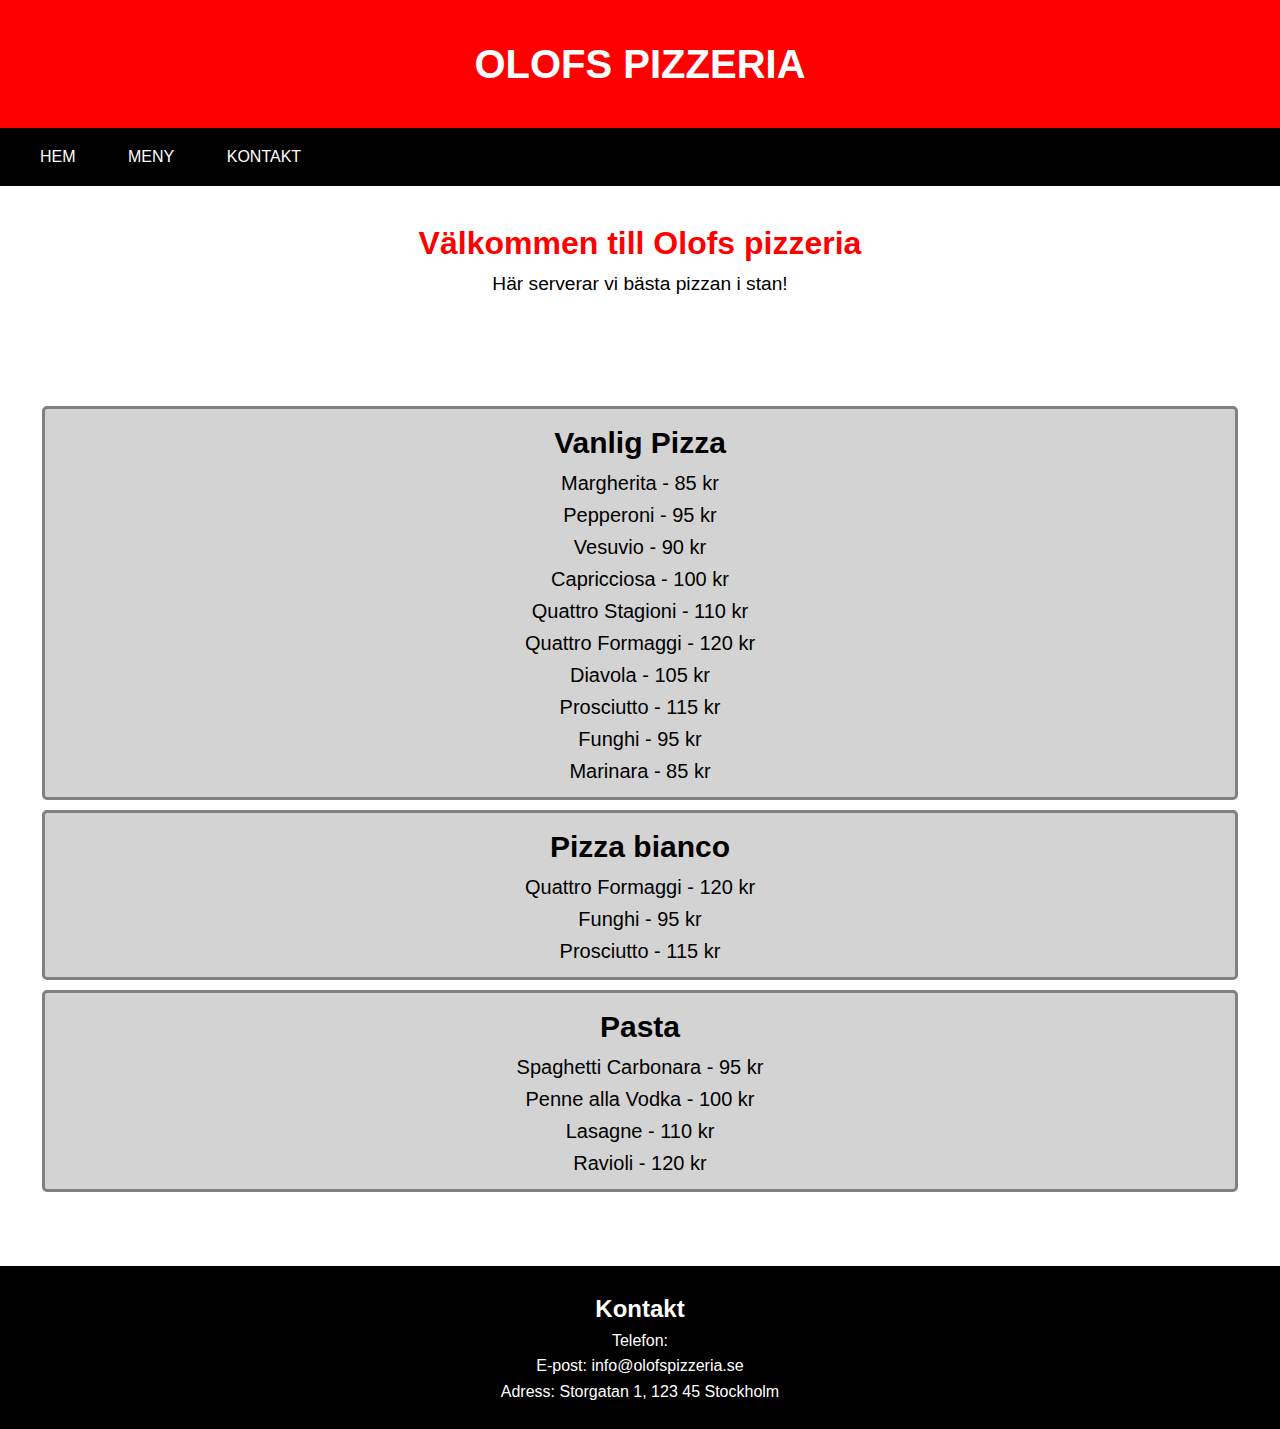
<file: index.html>
<!DOCTYPE html>
<html lang="en">


<head>
    <meta charset="UTF-8">
    <meta name="viewport" content="width=device-width, initial-scale=1.0">
    <title>Olofs Pizzeria</title>
    <link rel="stylesheet" href="styles.css">
</head>

<body>
    
    <header id = home>
      <h1>OLOFS PIZZERIA</h1>
    </header>
        <nav>
            <a href = "#home">HEM</a>
            <a href = "#menu">MENY</a>
            <a href = "#contact">KONTAKT</a>
            
        </nav>       
    
    

    <main>
        <section>
            <h1 class = "welcome">Välkommen till Olofs pizzeria</h1>

            <!--
            Test av box model, uppgift 4
            <div class = "red-box"><röd ruta></div>
            -->
           

            <p class = "welcome">Här serverar vi bästa pizzan i stan!</p>
        </section>
        
        
        <section id = menu>
     <!--<div class"flex-container">, Uppgift 7-->
            <div class="grid-container">
             <div>
              <h2>Vanlig Pizza</h2>
             <ul>
              <li>Margherita - 85 kr</li>
              <li>Pepperoni - 95 kr</li>
              <li>Vesuvio - 90 kr</li>
              <li>Capricciosa - 100 kr</li>
              <li>Quattro Stagioni - 110 kr</li>
              <li>Quattro Formaggi - 120 kr</li>
              <li>Diavola - 105 kr</li>
              <li>Prosciutto - 115 kr</li>
              <li>Funghi - 95 kr</li>
              <li>Marinara - 85 kr</li>
             </ul>
            </div>

             <div> 
              <h2>Pizza bianco</h2>
             <ul>
              <li>Quattro Formaggi - 120 kr</li>
              <li>Funghi - 95 kr</li>
              <li>Prosciutto - 115 kr</li>
             </ul>
             </div>

          <div>
            <h2>Pasta</h2>
           <ul>
            <li>Spaghetti Carbonara - 95 kr</li>
            <li>Penne alla Vodka - 100 kr</li>
            <li>Lasagne - 110 kr</li>
            <li>Ravioli - 120 kr</li> 
           </ul>
          </div>



        </div>
      </section>
    </main>


<footer id = contact>
    <h2>Kontakt</h2>
    <p>Telefon:</p>
    <p>E-post: info@olofspizzeria.se</p>
    <p>Adress: Storgatan 1, 123 45 Stockholm</p>
</footer>

</body>

</html>
</file>
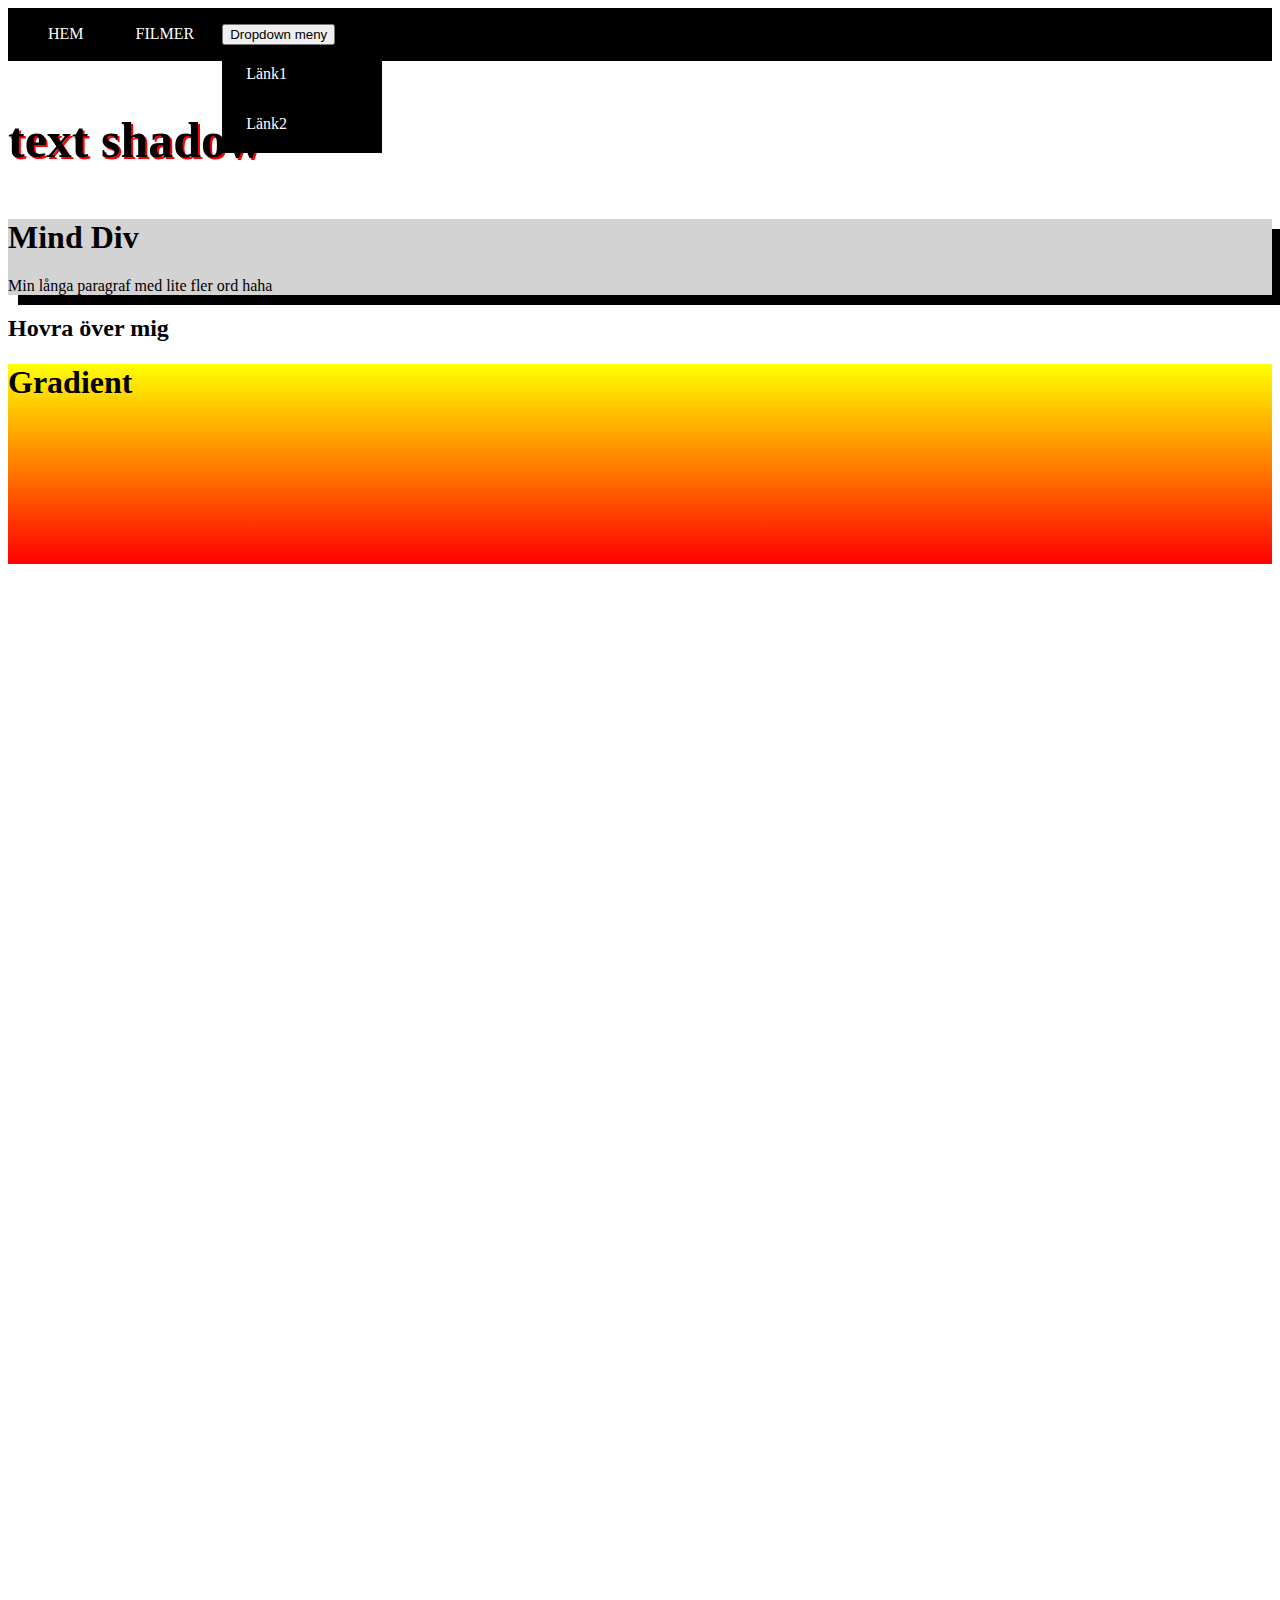
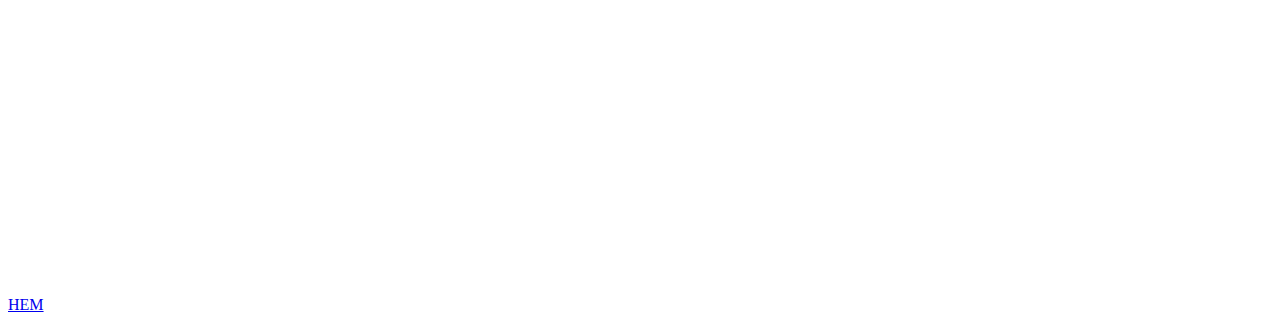
<file: Extrauppgifter/extrauppgifter.html>
<!DOCTYPE html>
<html lang="en">


<head>
    <meta charset="UTF-8">
    <meta name="viewport" content="width=device-width, initial-scale=1.0">
    <title>extrauppgifter</title>
    <link rel="stylesheet" href="extrastyles.css">
</head>

<body id = "#home">
<!--extrauppgift, dropdowns-->
  <nav>
   <a href = "#home">HEM</a>
   <a href = "#movie">FILMER</a>
   <div class = dropdown>
    <button class = "dropdownbtn">Dropdown meny</button>
    <div class = "dropdown-content">
     <a href = "#länk1">Länk1</a>
     <a href = "#länk2">Länk2</a>
    </div>
    </div>
  </nav>

  <h3>text shadow</h3><!-- textuppgift 3 -->
  <div class = "skugga">
    <h1>Mind Div</h1>
    <p>Min långa paragraf med lite fler ord haha</p>
  </div>
  <div>
    <h2>Hovra över mig</h2>
  </div>

  <div class = "grad">
    <h1>Gradient</h1>
  </div>
    <br><br><br><br><br><br><br><br><br><br><br><br><br><br><br><br><br><br><br><br><br><br><br><br><br><br><br><br><br><br><br><br><br><br><br><br><br>
    <br><br><br><br><br><br><br><br><br><br><br><br><br><br><br><br><br><br><br><br><br><br><br><br><br><br><br><br><br><br><br><br><br><br><br><br><br>

    <a href = "#home">HEM</a>
</body>

</html>































</body>
</file>
<file: styles.css>
*{
  margin: 0;
  padding: 0;
}

body {
  /* Fontval. line-height, bakgrundsfärg, uppgift 3 */
  font-family: Arial, sans-serif;
  line-height: 1.6;
  color: black;
  background-color: white;
}

header{
    background-color: red;
    color:white;
    text-align:center;
    padding:2rem;
}

h1{
    font-size: 2.5rem;
}

h1.welcome{
    color:red;
    font-size: 2rem;
    text-align:center;
}

p.welcome{
    font-size: 1.2rem;
    text-align:center
}

nav{
    background-color: black;
    text-align:left;
    padding:1rem;
    /*gör navbaren sticky */
    position:sticky;
    top:0;
    /* Test med positionering, uppgift 5 
    float: right;
    */
}


nav a{
    color:white;
    text-decoration: none;
    padding: 0.5rem 1rem;
    margin: 0 0.5rem;
}

/* Extrauppgift, hover */
nav a:hover{
    background-color: red;
    color:white;
    border-radius:5px;
}

section{
    margin-bottom: 2rem;
    padding:2rem;
}

li{
    list-style-type: none;
    padding:0
}

footer{
    background-color:black;
    color:white;
    padding:1.5rem;
    text-align:center
}

/* Box-model test, uppgift 4 */
.red-box{
    border:15px solid green;
    background-color:red;
    margin: 50px;
    padding:10px;
    width: 100px;
    height: 100px;
}

/* Flex box, uppgift 7 */
.flex-container{
    display:flex;
    align-items: stretch;
}

.flex-container > div{
    width:500px;
    margin:10px;
    text-align:center;
    line-height: 2em;
    font-size: 20px
}

.grid-container{
    display:grid;
    grid-template-columns: auto,auto,auto;
    gap:10px;
    padding:10px;
}

.grid-container > div{
    padding:10px;
    font-size:20px;
    text-align:center;
    background-color:lightgray;
    border:3px solid grey;
    border-radius:5px;
}
</file>
<file: Extrauppgifter/extrastyles.css>
html{
    height:100%;
    width:100%;
}








h3{
    font-size: 50px;
    text-shadow: 2px 2px red
}




h2:hover{
    color:blue;
}






div.skugga{
  background-color: lightgray;
  box-shadow: 10px 10px;
}


nav{
    background-color: black;
    text-align:left;
    padding: 1rem;
}

nav a{
    color:white;
    text-decoration: none;
    padding:0.5rem 1rem;
    margin:0.5rem;

}


div.grad{
    height:200px;
    background:linear-gradient(yellow,red)
}

button.dropbtn{
    display:inline-block;
    background-color:black;
    color:white;
    text-align:center;
    padding: 14px 16px;
    text-decoration:none;
}

.dropdown{
    position:relative;
    display: inline-block;
}

.dropdown-content{
    display:none;
    position:absolute;
    background-color: black;
    min-width: 160px;
    z-index: none;
    display:block;
}

.dropdown-content a {
    color: white;
    padding: 12px 16px;
    text-decoration: none;
    display: block;
}

.dropdown:hover.dropdown-content{
    display:block;
}
</file>
